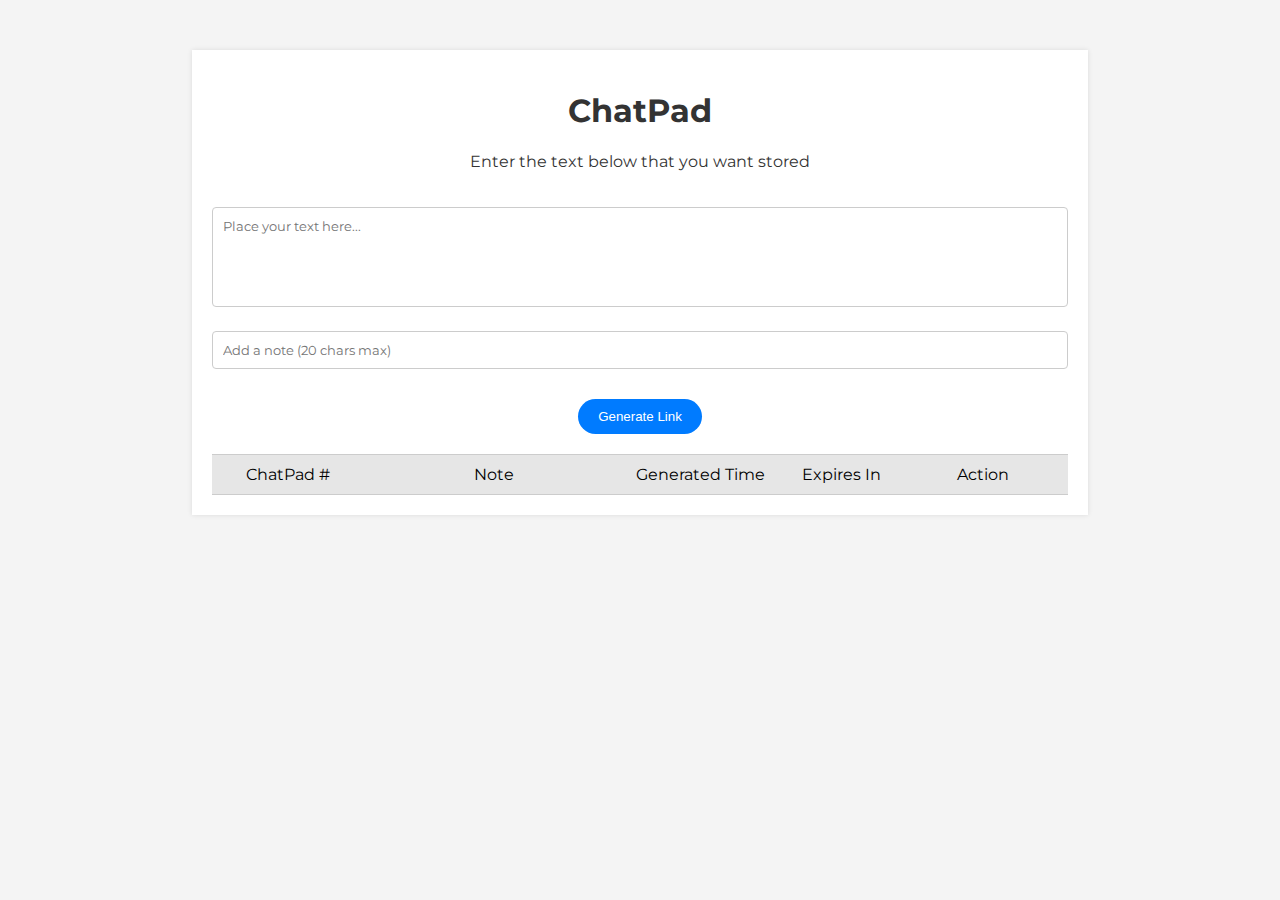
<file: index.html>
<!DOCTYPE html>
<html lang="en">
<head>
    <meta charset="UTF-8">
    <meta name="viewport" content="width=device-width, initial-scale=1.0">
    <link rel="preconnect" href="https://fonts.googleapis.com">
    <link rel="preconnect" href="https://fonts.gstatic.com" crossorigin>
    <link href="https://fonts.googleapis.com/css2?family=Montserrat:wght@100&display=swap" rel="stylesheet">
    <link rel="stylesheet" href="./style.css">
    <title>ChatPad</title>
</head>

<body>
    <div class="main-container">
        <h1>ChatPad</h1>
        <p>Enter the text below that you want stored</p>
        <textarea id="userText" placeholder="Place your text here..."></textarea>
        <input type="text" id="noteInput" maxlength="20" placeholder="Add a note (20 chars max)">
        <button id="generateBtn">Generate Link</button>
        <div class="link-history">
            <div class="link-history-header">
                <span>ChatPad #</span>
                <span>Note</span>
                <span>Generated Time</span>
                <span>Expires In</span>
                <span>Action</span>
            </div>
            <ul class="link-list"></ul>
        </div>
    </div>

    <script src="./main.js" defer></script>
</body>
</html>
</file>
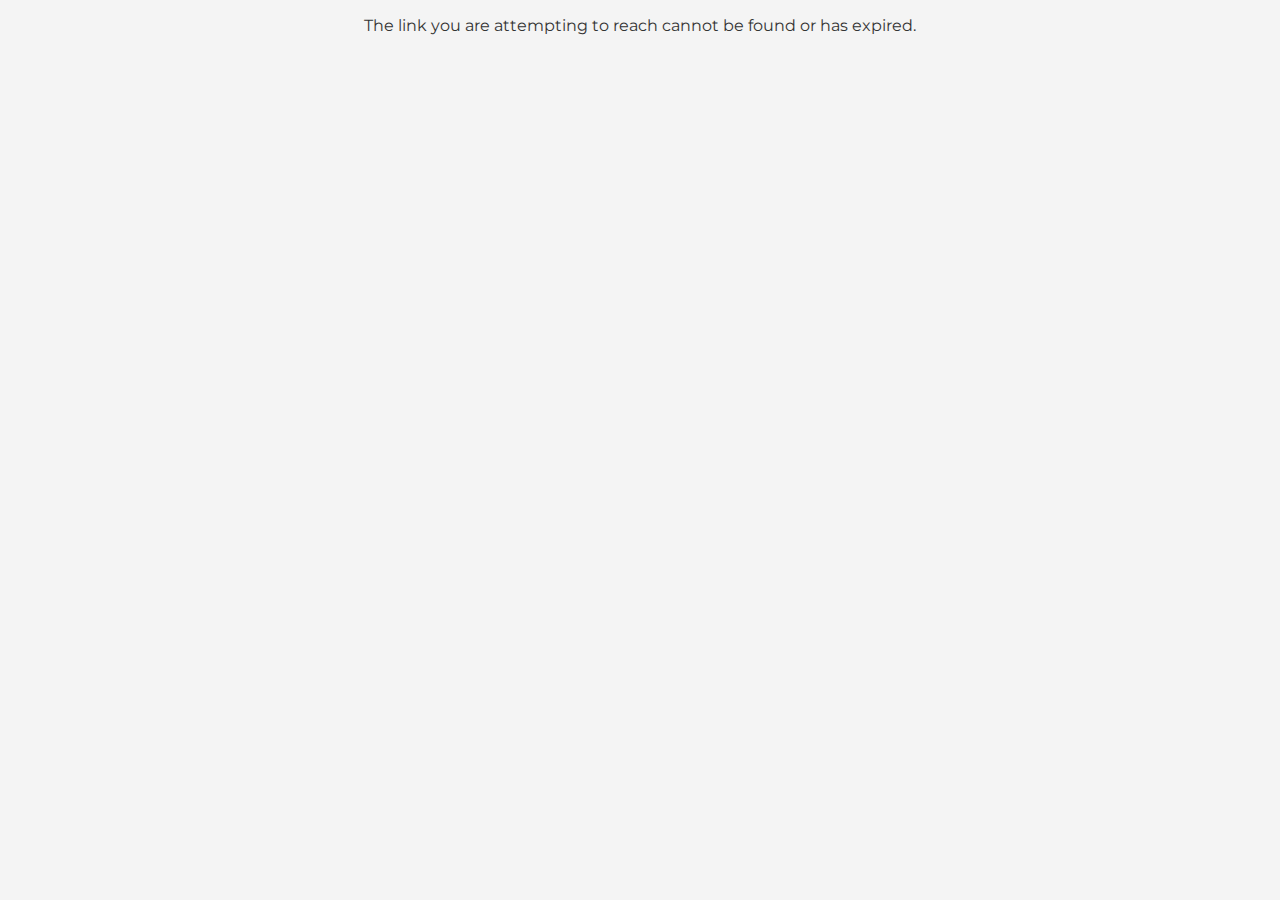
<file: expired.html>
<!DOCTYPE html>
<html lang="en">
<head>
    <meta charset="UTF-8">
    <meta name="viewport" content="width=device-width, initial-scale=1.0">
    <link rel="preconnect" href="https://fonts.googleapis.com">
    <link rel="preconnect" href="https://fonts.gstatic.com" crossorigin>
    <link href="https://fonts.googleapis.com/css2?family=Montserrat:wght@100&display=swap" rel="stylesheet">
    <link rel="stylesheet" href="./style.css">
    <title>ChatPad Not Found/Expired</title>
</head>

<body>
    <p>The link you are attempting to reach cannot be found or has expired.</p>
</body>
</html>
</file>
<file: style.css>
body {
    font-family: 'Montserrat', sans-serif;
    background-color: #f4f4f4;
    margin: 0;
    padding: 0;
}

* {
    box-sizing: border-box;
}

.main-container {
    max-width: 70%;
    margin: 50px auto;
    padding: 20px;
    background-color: #ffffff;
    box-shadow: 0px 0px 5px rgba(0, 0, 0, 0.1);
}

h1, p {
    text-align: center;
    color: #333;
}

textarea, #noteInput {
    width: 100%;
    padding: 10px;
    border: 1px solid #ccc;
    border-radius: 4px;
    margin-top: 20px;
    font-family: 'Montserrat', sans-serif;
}

textarea {
    resize: none;
    max-height: 60vh;
    min-height: 100px;
}

textarea:focus, #noteInput:focus {
    outline: none;
    border-color: #007bff;
}

#noteInput {
    margin-bottom: 10px;
}

button {
    display: block;
    margin: 20px auto;
    padding: 10px 20px;
    background-color: #007bff;
    color: #ffffff;
    border: none;
    border-radius: 50px;
    cursor: pointer;
}

button:hover {
    background-color: #0056b3;
}

#linkDisplay {
    text-align: center;
    margin-top: 20px;
}

.link-history-header, .link-list li {
    display: flex;
    justify-content: space-between;
    padding: 10px;
}

.link-history-header {
    background-color: #e6e6e6;
    border-top: 1px solid #ccc;
    border-bottom: 1px solid #ccc;
}

.link-history-header span, .link-list li a, .link-list li span, .link-list li button {
    flex: 1;
    margin-right: 10px;
    text-align: center;
}

.link-history-header span:nth-child(2), .link-list li span:nth-child(2) {
    flex: 2;
    display: block;
    width: calc(1ch * 10);
    overflow-x: auto;
    white-space: nowrap;
}

.link-list {
    list-style-type: none;
    padding: 0;
    margin: 0;
}

.link-list li a {
    text-decoration: none;
    color: #007bff;
}

.link-list li a:hover {
    text-decoration: underline;
}

.lock-in-button {
    padding: 5px 10px;
    font-size: 0.9rem;
}

.expired {
    color: red;
}

.disabled {
    background-color: #ccc !important; 
    cursor: not-allowed !important;
    pointer-events: none;
    opacity: 0.5;
}
</file>
